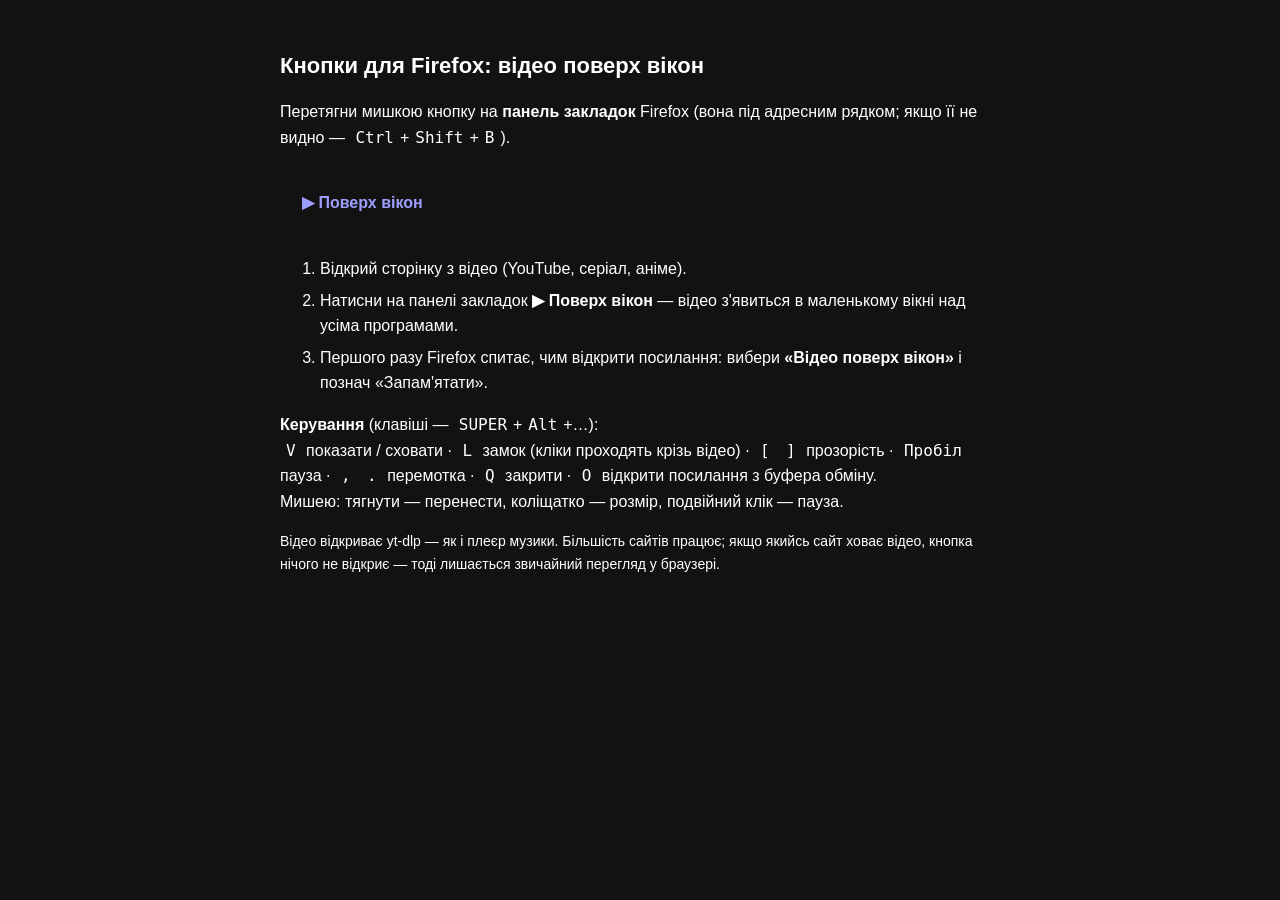
<file: home/.config/theme/templates/pip-buttons.html>
<!doctype html>
<!-- ШАБЛОН: {назва} — колір з ~/.config/theme/theme.conf; apply генерує gen/pip-buttons.html -->
<html lang="uk">
<head>
<meta charset="utf-8">
<title>Кнопки «Відео поверх вікон»</title>
<style>
  :root { color-scheme: dark; }
  body { background: {bg}; color: {text}; font: 16px/1.6 "JetBrainsMono Fast", "JetBrainsMono Nerd Font", sans-serif;
         max-width: 720px; margin: 48px auto; padding: 0 16px; }
  h1 { color: {accent2}; font-size: 22px; }
  .btns { display: flex; gap: 16px; margin: 28px 0; flex-wrap: wrap; }
  a.btn { display: inline-block; padding: 12px 22px; border-radius: 12px; text-decoration: none; font-weight: bold;
          background: {accent}; color: {bg}; cursor: grab; }
  ol li { margin: 6px 0; }
  .note { color: {muted}; font-size: 14px; }
  kbd { background: {overlay}; border: 1px solid {line}; border-radius: 6px; padding: 1px 6px; }
</style>
</head>
<body>
<h1>Кнопки для Firefox: відео поверх вікон</h1>
<p>Перетягни мишкою кнопку на <b>панель закладок</b> Firefox (вона під адресним рядком;
якщо її не видно — <kbd>Ctrl</kbd>+<kbd>Shift</kbd>+<kbd>B</kbd>).</p>

<div class="btns">
  <a class="btn" title="Перетягни на панель закладок"
     href="javascript:(()=>{const v=document.querySelector('video');const s=v&&v.currentSrc&&/^https?:/.test(v.currentSrc)?v.currentSrc:location.href;if(v)v.pause();location.href='pip:'+encodeURIComponent(s)})()">▶ Поверх вікон</a>
</div>

<ol>
  <li>Відкрий сторінку з відео (YouTube, серіал, аніме).</li>
  <li>Натисни на панелі закладок <b>▶ Поверх вікон</b> — відео з'явиться в маленькому вікні над усіма програмами.
      </li>
  <li>Першого разу Firefox спитає, чим відкрити посилання: вибери <b>«Відео поверх вікон»</b> і познач «Запам'ятати».</li>
</ol>

<p><b>Керування</b> (клавіші — <kbd>SUPER</kbd>+<kbd>Alt</kbd>+…):<br>
<kbd>V</kbd> показати / сховати · <kbd>L</kbd> замок (кліки проходять крізь відео) ·
<kbd>[</kbd> <kbd>]</kbd> прозорість · <kbd>Пробіл</kbd> пауза · <kbd>,</kbd> <kbd>.</kbd> перемотка ·
<kbd>Q</kbd> закрити · <kbd>O</kbd> відкрити посилання з буфера обміну.<br>
Мишею: тягнути — перенести, коліщатко — розмір, подвійний клік — пауза.</p>

<p class="note">Відео відкриває yt-dlp — як і плеєр музики. Більшість сайтів працює; якщо якийсь сайт
ховає відео, кнопка нічого не відкриє — тоді лишається звичайний перегляд у браузері.</p>
</body>
</html>
</file>
